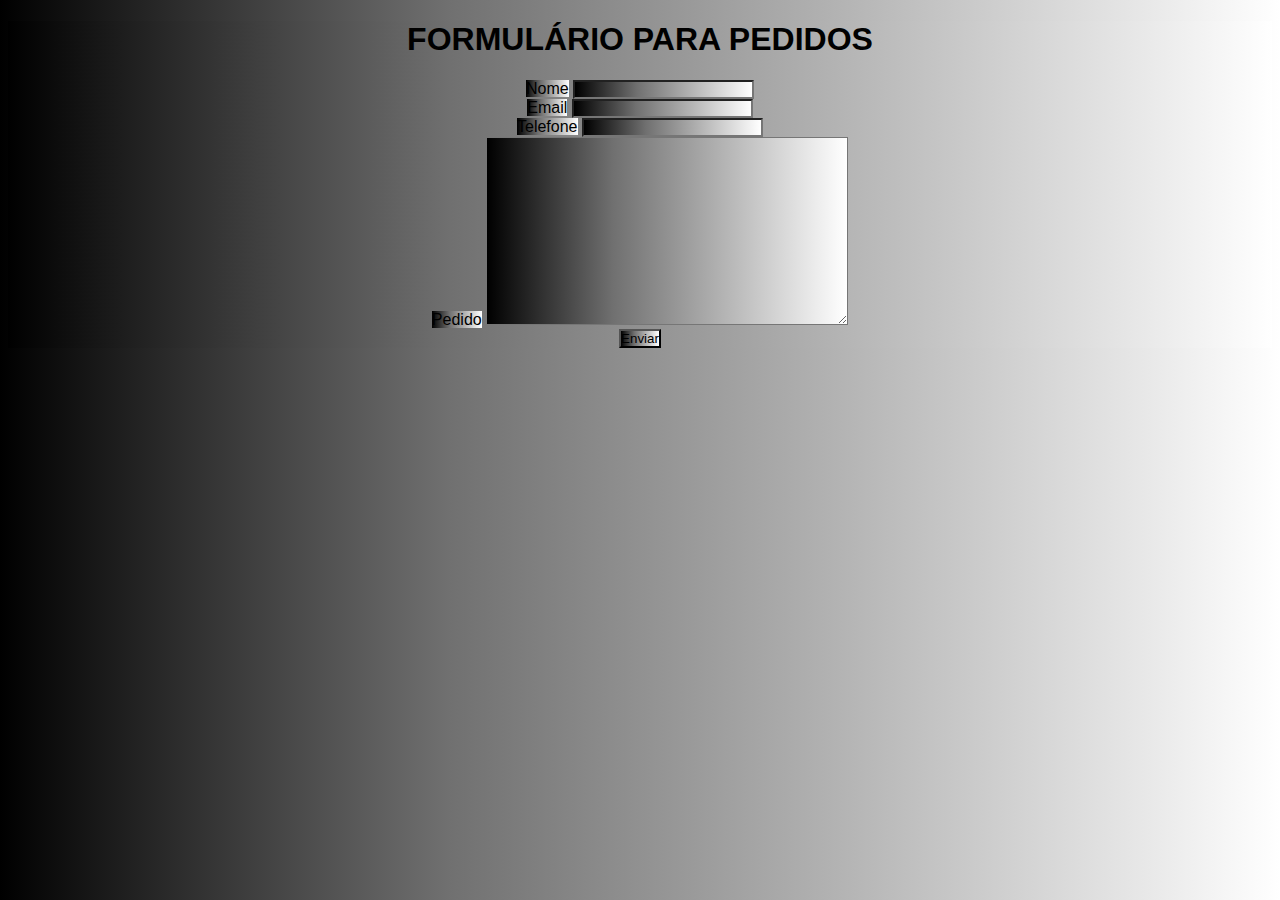
<file: form site/index.html>
<!DOCTYPE html>
<html lang="pt-br">
<head>
    <meta charset="UTF-8">
    <meta name="viewport" content="width=device-width, initial-scale=1.0">
    <title>formulário</title>
    <link rel="stylesheet" href="style.css">
</head>
<body>
    <header>
     <h1>FORMULÁRIO PARA PEDIDOS</h1>
    </header>
    
    <main>
     <form action="">
            </div>
            <section class="linhaform">
            </div id="divnome">
            <label for="">Nome</label>
            <input type="text" name="" id="">
            </section>
            </div>
            <section>
            </div id="divemail">
            <label for="">Email</label>
            <input type="email" name="" id="">
            </div>
            <section>

            <section>
            </div id="divtel">
            <section class="linhaform">
            <label for="">Telefone</label>
            <input type="number" name="" id="">
            </section>
            </div>
            <section class="linhaform">
            </div id="divpedido">
            <label for="">Pedido</label>
            <textarea name="Pedido" id="Pedido" style="width: 360px; height: 186px;"></textarea>
            <div id="divenviar">
                <label for=""></label>
                <button type= "submit">Enviar</button>
            </div>
     </form>
    </main>

    <footer>

    </footer>
</body>
</html>
</file>
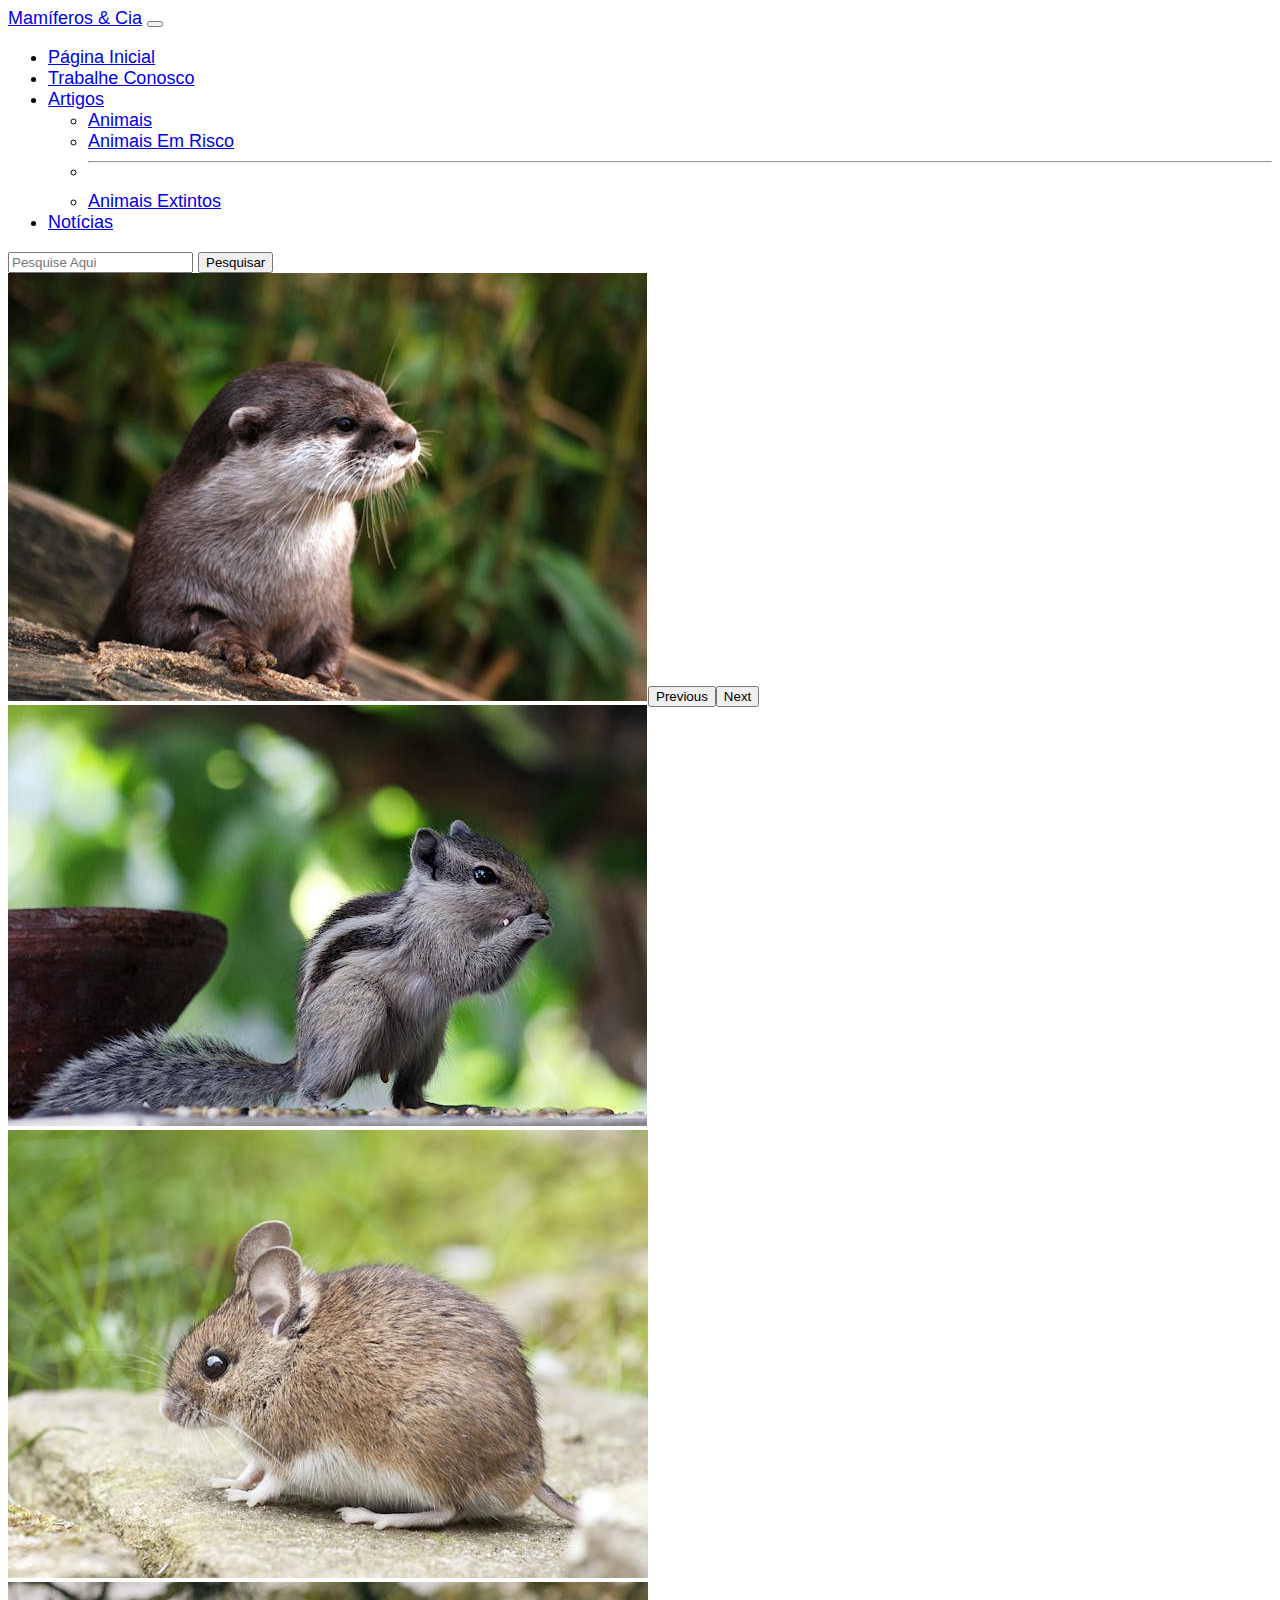
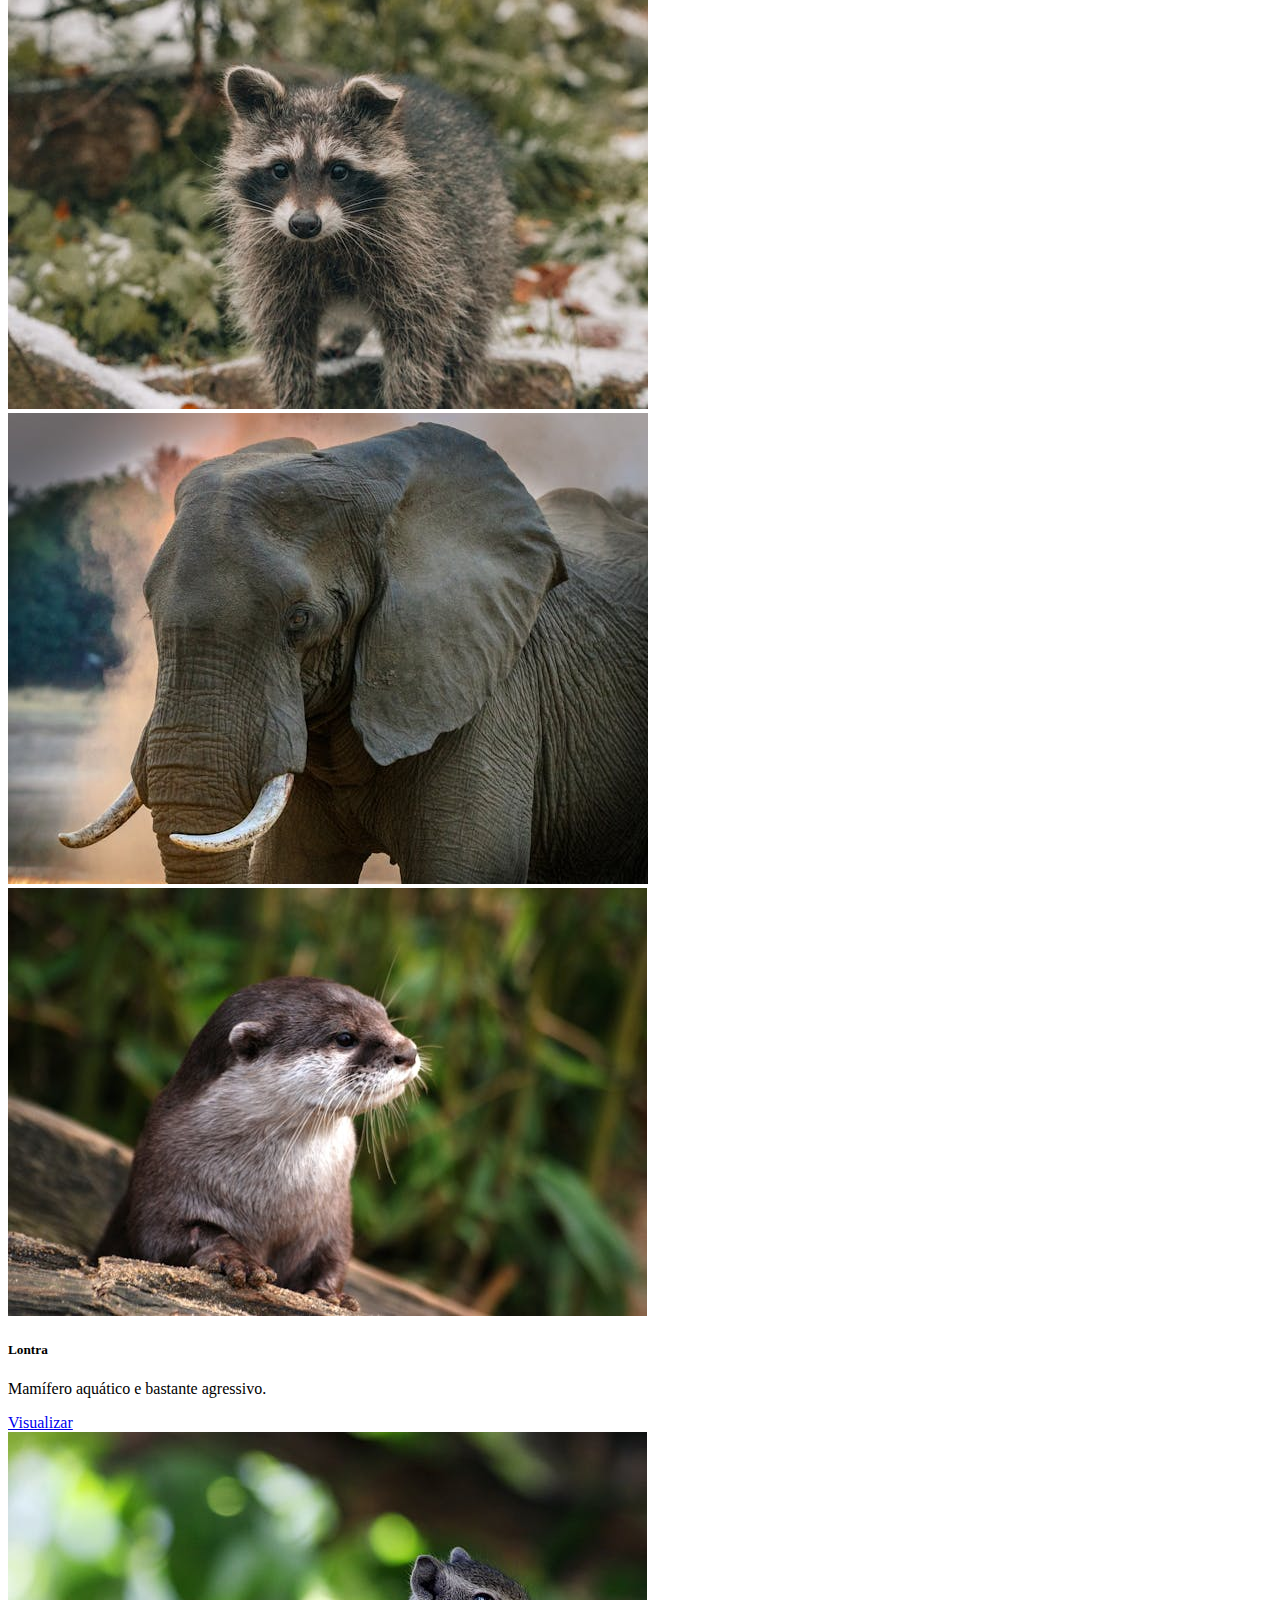
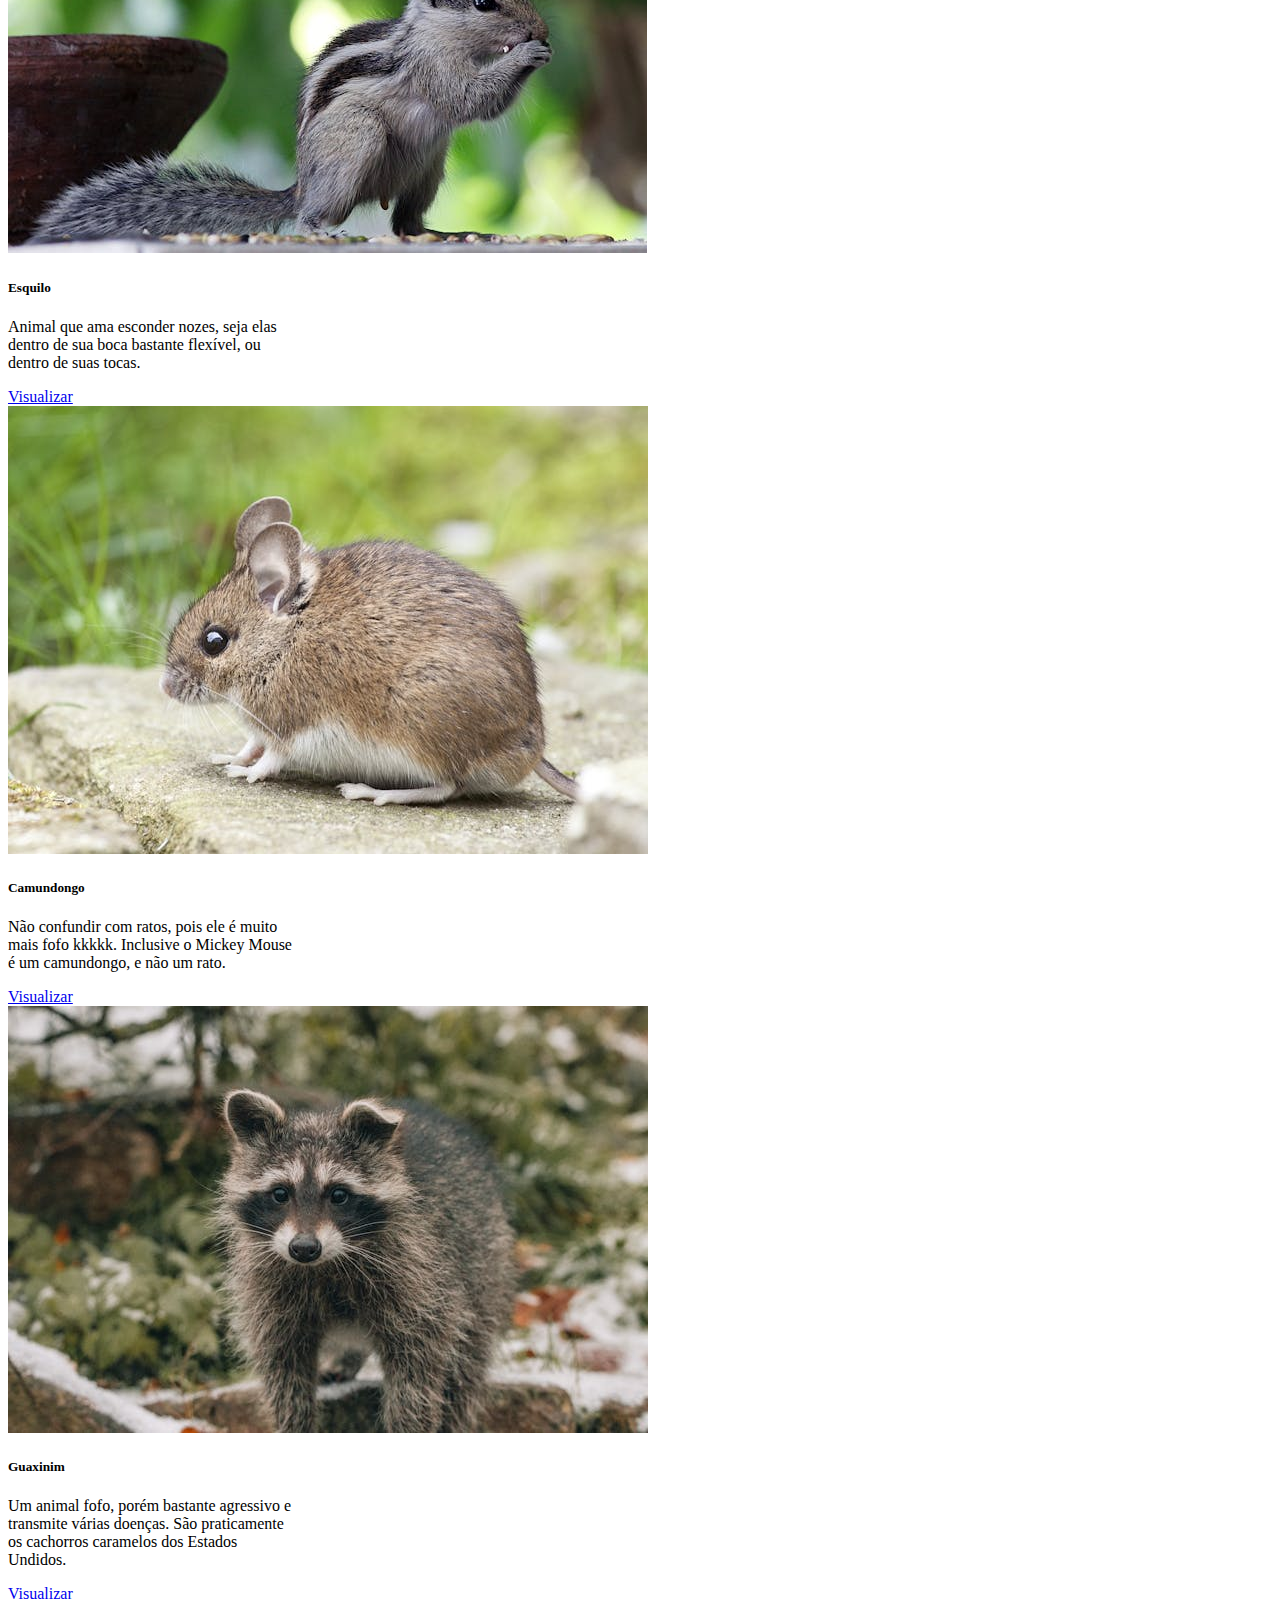
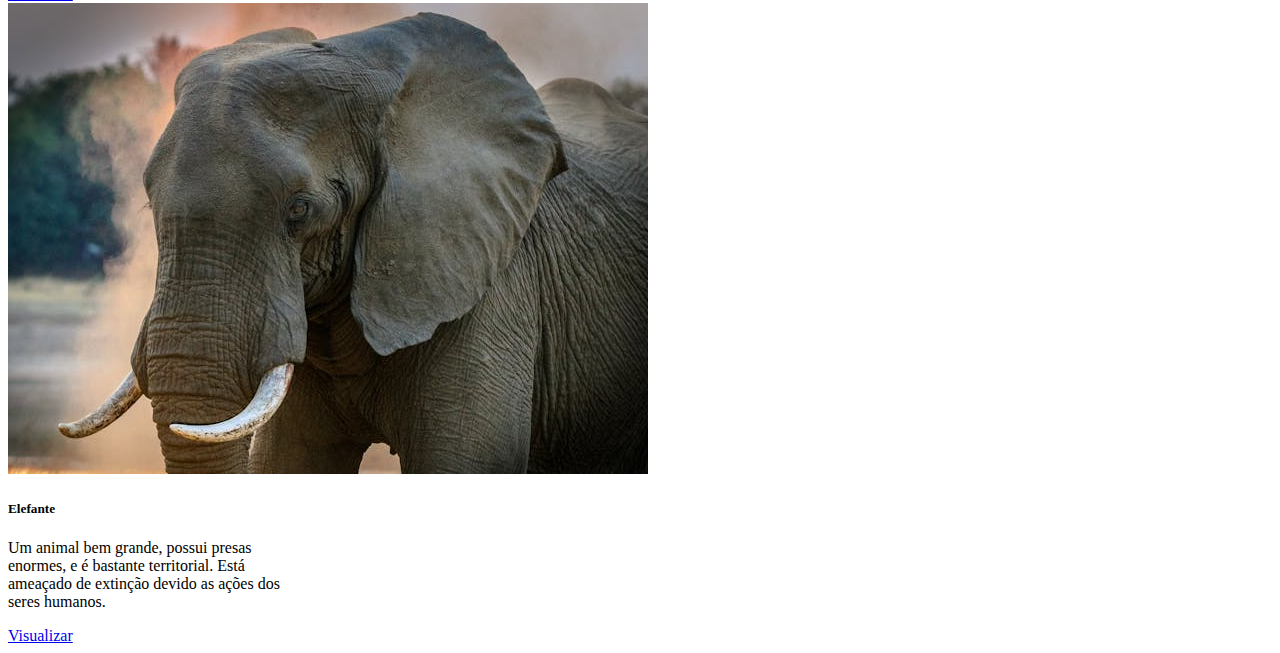
<file: mamiferos & cia site/index.html>
<!doctype html>
<html lang="pt-br">

<head>
  <meta charset="utf-8">
  <meta name="viewport" content="width=device-width, initial-scale=1">
  <title>Aula06</title>
  <link href="https://cdn.jsdelivr.net/npm/bootstrap@5.3.5/dist/css/bootstrap.min.css" rel="stylesheet"
    integrity="sha384-SgOJa3DmI69IUzQ2PVdRZhwQ+dy64/BUtbMJw1MZ8t5HZApcHrRKUc4W0kG879m7" crossorigin="anonymous">
  <link rel="stylesheet" href="style.css">
</head>

<body>

  <nav id="navbar" class="navbar navbar-expand-lg bg-success-subtle">
    <div class="container-fluid">
      <a class="navbar-brand" href="#">Mamíferos & Cia</a>
      <button class="navbar-toggler" type="button" data-bs-toggle="collapse" data-bs-target="#navbarSupportedContent"
        aria-controls="navbarSupportedContent" aria-expanded="false" aria-label="Toggle navigation">
        <span class="navbar-toggler-icon"></span>
      </button>
      <div class="collapse navbar-collapse" id="navbarSupportedContent">
        <ul class="navbar-nav me-auto mb-2 mb-lg-0">
          <li class="nav-item">
            <a class="nav-link active" aria-current="page" href="#">Página Inicial</a>
          </li>
          <li class="nav-item">
            <a class="nav-link" href="#">Trabalhe Conosco</a>
          </li>
          <li class="nav-item dropdown">
            <a class="nav-link dropdown-toggle" href="#" role="button" data-bs-toggle="dropdown" aria-expanded="false">
              Artigos
            </a>
            <ul class="dropdown-menu">
              <li><a class="dropdown-item" href="#">Animais</a></li>
              <li><a class="dropdown-item" href="#">Animais Em Risco</a></li>
              <li>
                <hr class="dropdown-divider">
              </li>
              <li><a class="dropdown-item" href="#">Animais Extintos</a></li>
            </ul>
          </li>
          <li class="nav-item">
            <a href="https://www.cnnbrasil.com.br/tudo-sobre/biologia/" class="nav-link enabled"
              aria-disabled="true">Notícias</a>
          </li>
        </ul>
        <form class="d-flex" role="search">
          <input class="form-control me-2" type="search" placeholder="Pesquise Aqui" aria-label="Search">
          <button class="btn btn-outline-success" type="submit">Pesquisar</button>
        </form>
      </div>
    </div>
  </nav>

  <div id="carouselExample" class="carousel slide">
    <div id="Lontra" class="carousel-inner">
      <div class="carousel-item active">
        <img src="pexels-pixabay-53510.jpg" class="d-block w-100" alt="...">
      </div>
      <div id="Esquilo" class="carousel-item">
        <img src="pexels-ameresh-mishra-1470923-2832217.jpg" class="d-block w-100" alt="...">
      </div>
      <div id="Camundongo" class="carousel-item">
        <img src="pexels-pixabay-301448.jpg" class="d-block w-100" alt="...">
      </div>
      <div id="Guaxinim" class="carousel-item">
        <img src="pexels-davidohboy-7516689.jpg" class="d-block w-100" alt="...">
      </div>
      <div id="Elefante" class="carousel-item">
        <img src="pexels-hsapir-1054666.jpg" class="d-block w-100" alt="...">
      </div>
    </div>
    <button class="carousel-control-prev" type="button" data-bs-target="#carouselExample" data-bs-slide="prev">
      <span class="carousel-control-prev-icon" aria-hidden="true"></span>
      <span class="visually-hidden">Previous</span>
    </button>
    <button class="carousel-control-next" type="button" data-bs-target="#carouselExample" data-bs-slide="next">
      <span class="carousel-control-next-icon" aria-hidden="true"></span>
      <span class="visually-hidden">Next</span>
    </button>
  </div>

  <div class="card d-inline-flex p-2" style="width: 18rem;">
    <img src="pexels-pixabay-53510.jpg" class="card-img-top" alt="...">
    <div class="card-body">
      <h5 class="card-title">Lontra</h5>
      <p class="card-text">Mamífero aquático e bastante agressivo.</p>
      <a href="#Lontra" class="btn btn-primary">Visualizar</a>
    </div>
  </div>

  <div class="card d-inline-flex p-2" style="width: 18rem;">
    <img src="pexels-ameresh-mishra-1470923-2832217.jpg" card-img-top" alt="...">
    <div class="card-body">
      <h5 class="card-title">Esquilo</h5>
      <p class="card-text">Animal que ama esconder nozes, seja elas dentro de sua boca bastante flexível, ou dentro de
        suas tocas.</p>
      <a href="#Esquilo" class="btn btn-primary">Visualizar</a>
    </div>
  </div>

  <div class="card d-inline-flex p-2" style="width: 18rem;">
    <img src="pexels-pixabay-301448.jpg" class="card-img-top" alt="...">
    <div class="card-body">
      <h5 class="card-title">Camundongo</h5>
      <p class="card-text">Não confundir com ratos, pois ele é muito mais fofo kkkkk. Inclusive o Mickey Mouse é um
        camundongo, e não um rato.</p>
      <a href="#Camundongo" class="btn btn-primary">Visualizar</a>
    </div>
  </div>

  <div class="card d-inline-flex p-2" style="width: 18rem;">
    <img src="pexels-davidohboy-7516689.jpg" class="card-img-top" alt="...">
    <div class="card-body">
      <h5 class="card-title">Guaxinim</h5>
      <p class="card-text">Um animal fofo, porém bastante agressivo e transmite várias doenças. São praticamente os
        cachorros caramelos dos Estados Undidos.</p>
      <a href="#Guaxinim" class="btn btn-primary">Visualizar</a>
    </div>
  </div>

  <div class="card d-inline-flex p-2" style="width: 18rem;">
    <img src="pexels-hsapir-1054666.jpg" class="card-img-top" alt="...">
    <div class="card-body">
      <h5 class="card-title">Elefante</h5>
      <p class="card-text">Um animal bem grande, possui presas enormes, e é bastante territorial. Está ameaçado de
        extinção devido as ações dos seres humanos.</p>
      <a href="#Elefante" class="btn btn-primary">Visualizar</a>
    </div>
  </div>

  <script src="https://cdn.jsdelivr.net/npm/bootstrap@5.3.5/dist/js/bootstrap.bundle.min.js"
    integrity="sha384-k6d4wzSIapyDyv1kpU366/PK5hCdSbCRGRCMv+eplOQJWyd1fbcAu9OCUj5zNLiq"
    crossorigin="anonymous"></script>
</body>

</html>
</file>
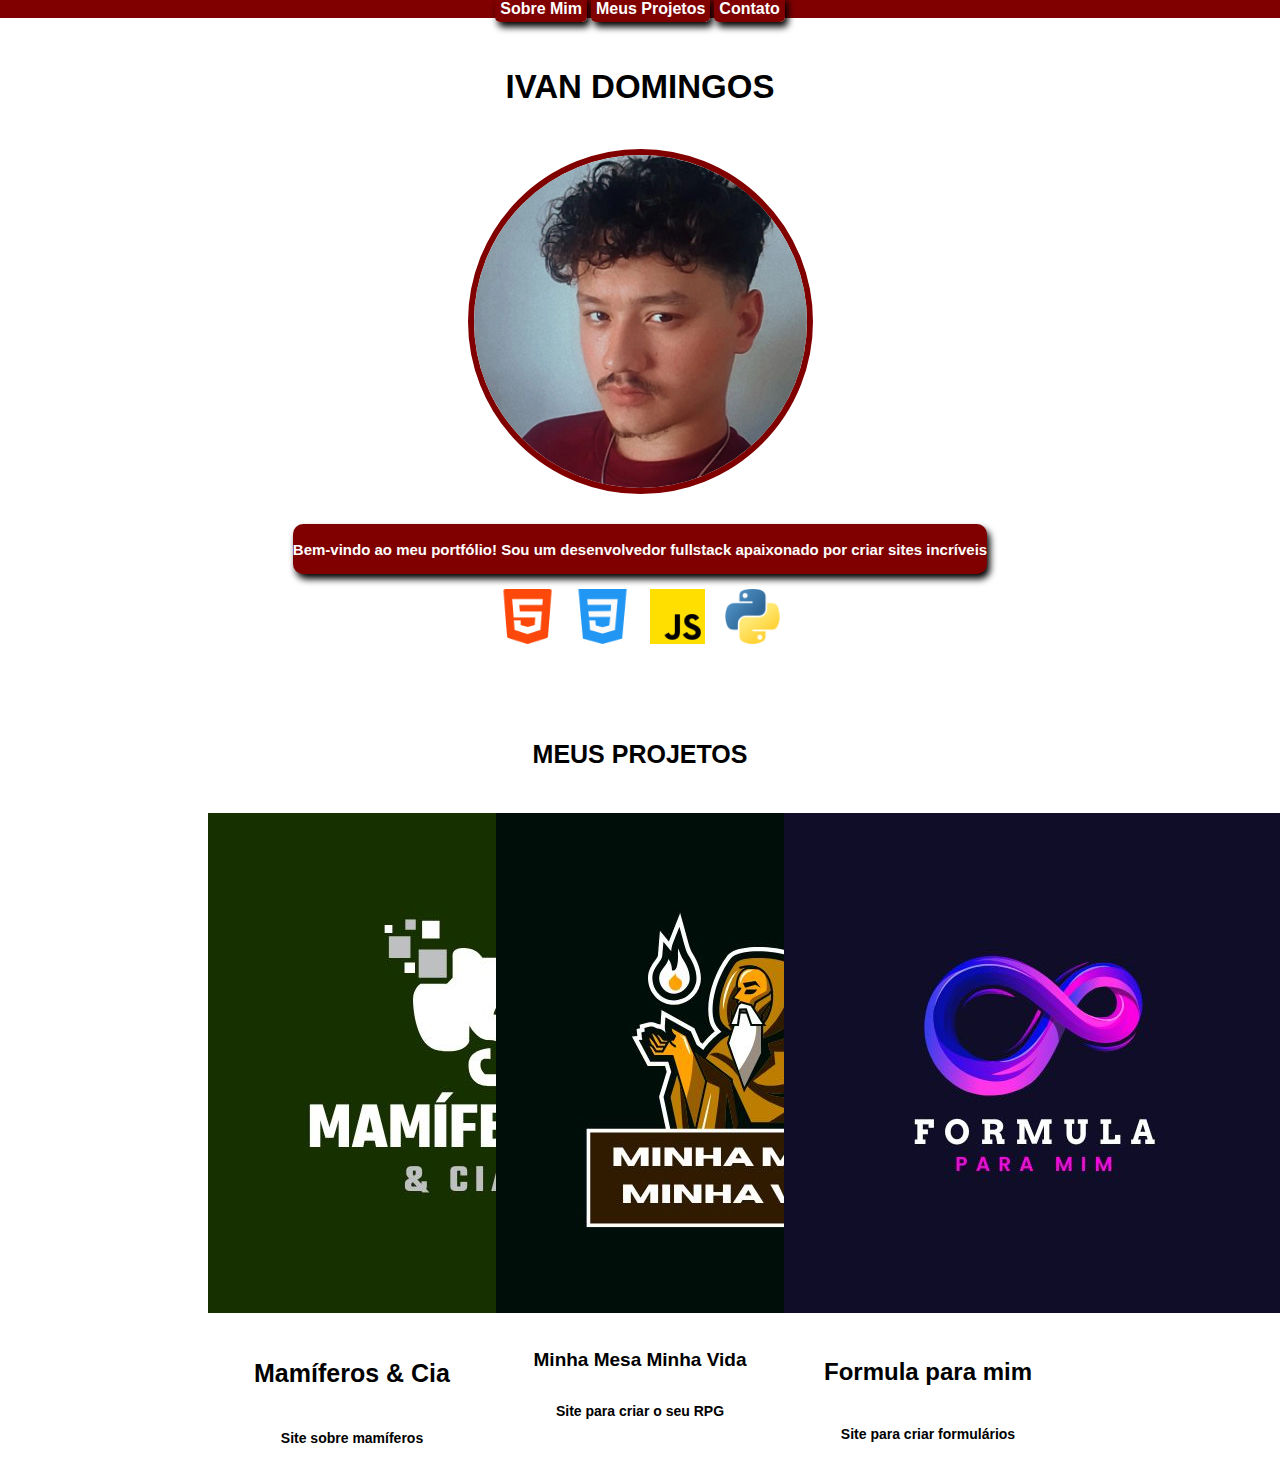
<file: pratica4.html>
<!DOCTYPE html>
<html lang="pt-br">

<head>
    <meta charset="UTF-8">
    <meta name="viewport" content="width=device-width, initial-scale=1.0">
    <title>Portfólio</title>
    <link href="https://cdn.jsdelivr.net/npm/bootstrap@5.3.5/dist/css/bootstrap.min.css" rel="stylesheet"
        integrity="sha384-SgOJa3DmI69IUzQ2PVdRZhwQ+dy64/BUtbMJw1MZ8t5HZApcHrRKUc4W0kG879m7" crossorigin="anonymous">
    <link rel="stylesheet" href="pratica4.css">
    <link rel="stylesheet" href="mamiferos & cia site/index.html">
    <link rel="stylesheet" href="rpg site/minhamesaminhavida.html">
    <link rel="stylesheet" href="form site/index.html">
</head>

<body>

    <header id="cabeca">

        <div>

            <div>

                <a id="opcoes-menu" href="" class="linkmenu">Sobre Mim</a>

                <a id="opcoes-menu" href="#fundo" class="linkmenu">Meus Projetos</a>

                <a id="opcoes-menu" href="" class="linkmenu">Contato</a>

            </div>

        </div>

    </header>

    <main id="corpo">

        <p id="nome">IVAN DOMINGOS</p>

        <img id="perfil" src="IMG_20250102_124148_838.jpg" alt="">

        <p id="bem-vindo">Bem-vindo ao meu portfólio! Sou um desenvolvedor fullstack apaixonado por criar sites
            incríveis</p>

        <div id="icon-cod">

            <img id="html-icon" src="icons/html icon.png" alt="">

            <img id="css-icon" src="icons/css icon.png" alt="">

            <img id="js-icon" src="icons/js icon.png" alt="">

            <img id="python-icon" src="icons/python icon.png" alt="">

        </div>

    </main>

    <footer>

        <div>
            <h1 id="mp">MEUS PROJETOS</h1>
        </div>

        <div id="fundo">

            <div class="card" style="width: 18rem;">

                <img src="cards/mamiferos.jpg" class="card-img-top" alt="...">

                <div class="card-body">

                    <h5 id="titulomami" class="card-title">Mamíferos & Cia</h5>

                    <p class="card-text">Site sobre mamíferos</p>

                    <a href="mamiferos & cia site/index.html" class="btn btn-primary">Visualizar</a>

                </div>

            </div>

            <div class="card" style="width: 18rem;">

                <img src="cards/rpg.jpg" class="card-img-top" alt="...">

                <div class="card-body">

                    <h5 id="titulomesa" class="card-title">Minha Mesa Minha Vida</h5>

                    <p class="card-text">Site para criar o seu RPG</p>

                    <a href="rpg site/minhamesaminhavida.html" class="btn btn-primary">Visualizar</a>

                </div>

            </div>

            <div class="card" style="width: 18rem;">

                <img src="cards/formula.jpg" class="card-img-top" alt="...">

                <div class="card-body">

                    <h5 id="tituloform" class="card-title">Formula para mim</h5>

                    <p class="card-text">Site para criar formulários</p>

                    <a href="form site/index.html" class="btn btn-primary">Visualizar</a>

                </div>

            </div>


        </div>

    </footer>

    <script src="https://cdn.jsdelivr.net/npm/bootstrap@5.3.5/dist/js/bootstrap.bundle.min.js"
        integrity="sha384-k6d4wzSIapyDyv1kpU366/PK5hCdSbCRGRCMv+eplOQJWyd1fbcAu9OCUj5zNLiq"
        crossorigin="anonymous"></script>

</body>

</html>
</body>

</html>
</file>
<file: form site/style.css>
*{
    background: linear-gradient(90deg, rgb(0, 0, 0) 0%, rgb(112, 112, 112) 35%, rgb(255, 255, 255) 100%);
    padding: 0;
}

form{
    text-align: center;
    font-family: Verdana, Geneva, Tahoma, sans-serif;
}

header{
    text-align: center;
    font-family:Verdana, Geneva, Tahoma, sans-serif;
}
</file>
<file: mamiferos & cia site/style.css>
#navbar{
    font-family:Verdana, Geneva, Tahoma, sans-serif;
    font-size: large;  
}
#carouselExample{
    display: flex;
    align-items: baseline;
}
</file>
<file: pratica4.css>
body {

    background-color: #FFFFFF;
    color: #000000;
    padding: 0;
    margin: 0;
    height: 100vh;
    width: 100vw;
    display: flex;
    flex-direction: column;
    align-items: center;
}

#cabeca {

    background-color: #800000;
    width: 100%;
    display: flex;
    flex-direction: column;
    align-items: center;
    justify-content: center;
}

#opcoes-menu {

    border-radius: 5px;
    background-color: #800000;
    box-shadow: 3px 5px 7px #000000;
    padding: 5px;

}

#menu {

    display: flex;
    gap: 10px;
    flex-direction: row;
}

.linkmenu {

    font-family: Verdana, Geneva, Tahoma, sans-serif;
    font-weight: bold;
    text-decoration: none;
    color: white;
    padding: 10px;
    text-align: center;
}

.linkmenu:hover {

    background-color: white;
    color: black;
    border-radius: 10px 10px 0px 0px;
}

a {

    text-decoration: none;
    color: white;
}

#fundo {
    display: flex;
    align-items: baseline;
    font-size: 20px;
    text-align: center;
    font-family: Arial, Helvetica, sans-serif;
    font-weight: bold;
    color: #000000;
}

#bem-vindo {
    font-family: Verdana, Geneva, Tahoma, sans-serif;
    color: #FFFFFF;
    font-weight: bold;
    font-size: 15px;
    text-align: center;
    background-color: #800000;
    border-radius: 10px;
    box-shadow: 3px 5px 7px #000000;
    height: 50px;
    width: 110;
    display: flex;
    flex-direction: column;
    align-items: center;
    justify-content: center;
    margin-top: 20px;
}

main {

    width: 100%;
}

#nome {
    margin-top: 50px;
    font-weight: bold;
    font-family: Arial, Helvetica, sans-serif;
    font-size: 33px;
    text-align: center;
}

#perfil {

    margin-top: 10px;
    margin-bottom: 10px;
    height: 333px;
    border-radius: 100%;
    border: 6px solid #800000;
}

#icon-cod {
    display: flex;
    flex-direction: row;
    align-items: center;
    justify-content: center;
}

#html-icon {
    height: 55px;
    width: 55px;
    margin-inline: 10px;
    margin-bottom: 10px;
}

#css-icon {
    height: 55px;
    width: 55px;
    margin-inline: 10px;
    margin-bottom: 10px;
}

#js-icon {
    height: 55px;
    width: 55px;
    margin-inline: 10px;
    margin-bottom: 10px;
}

#python-icon {
    height: 55px;
    width: 55px;
    margin-inline: 10px;
    margin-bottom: 10px;
}

#corpo {

    display: flex;
    flex-direction: column;
    align-items: center;
    justify-content: center;
}

#mp {

    font-family: Verdana, Geneva, Tahoma, sans-serif;
    color: #000000;
    font-weight: bold;
    font-size: 25px;
    margin-top: 10%;
    margin-bottom: 5%;
    display: flex;
    align-items: baseline;
    justify-content: center;
}

#titulomami {
    font-family: Verdana, Geneva, Tahoma, sans-serif;
    font-weight: bold;
    font-size: 25px;
}

#titulomesa {
    font-family: Verdana, Geneva, Tahoma, sans-serif;
    font-weight: bold;
    font-size: 19px;
}

#tituloform {
    font-family: Verdana, Geneva, Tahoma, sans-serif;
    font-weight: bold;
    font-size: 24px;
}

.card-text {
    font-family: Verdana, Geneva, Tahoma, sans-serif;
    font-size: 14px;
    font-weight: bold;
}
</file>
